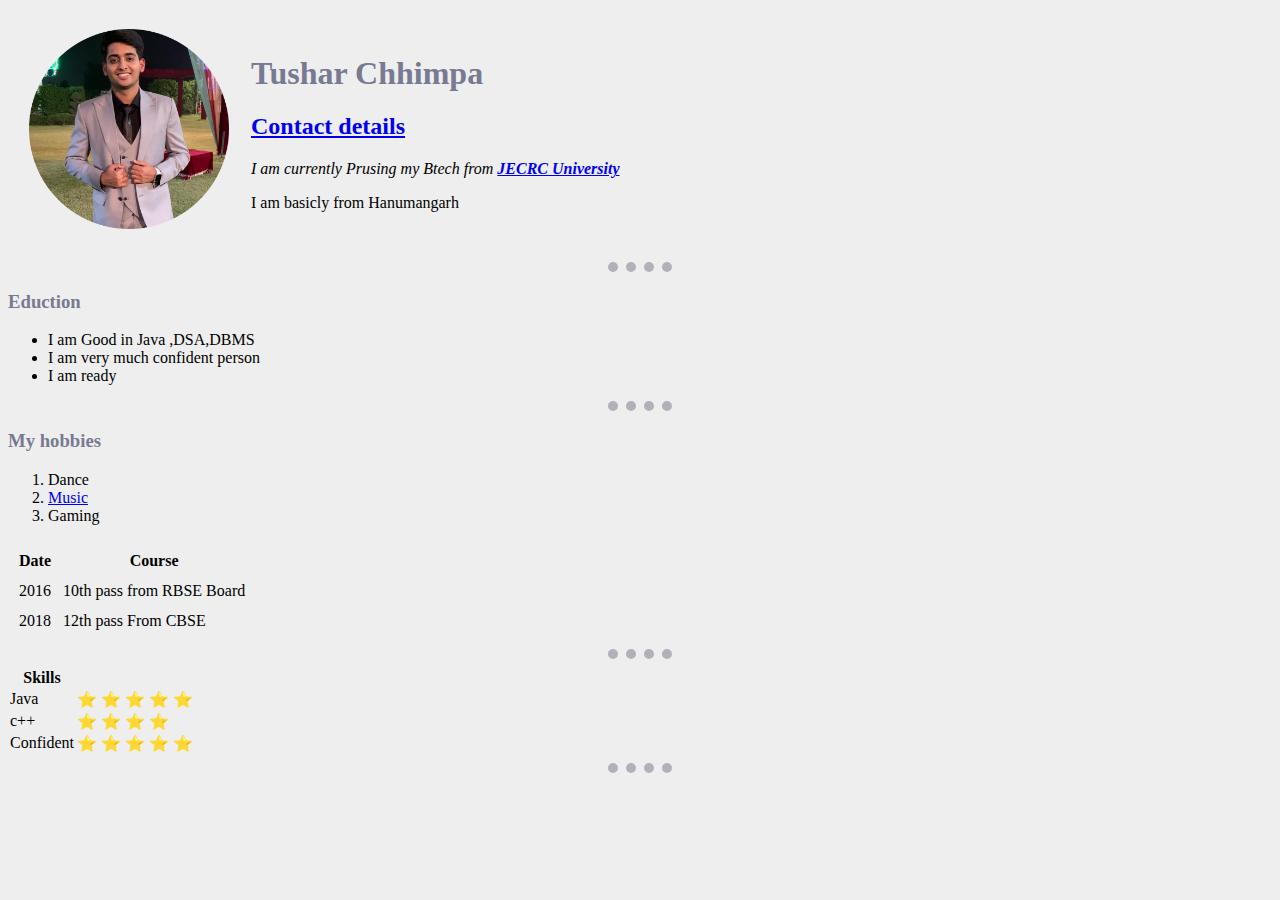
<file: index.html>
<!DOCTYPE html>
<html>

<head>
  <meta charset="utf-8">
  <title>🔥 Hello ji</title>
<link rel="stylesheet" href="Css/Style.css" >
</head>

<body >
  <table cellspacing="20">
    <tr>
      <td>
        <img src="My.png" alt="Tushar Profile Photo" width="200" height="200">
      </td>
      <td>
        <h1>Tushar Chhimpa</h1>
        <h2><a href="ContactDetails.html"> Contact details</a></h2>
        <p>
          <em>I am currently Prusing my Btech from <strong> <a
                href="http://jecrcuniversity.edu.in/?utm_source=Adwords&utm_medium=website&utm_campaign=Search&gclid=Cj0KCQjw0emHBhC1ARIsAL1QGNczjGvnvtb6QTdd0iuUm85QPA4IYCqMSbW1E0ZfujiWWr2HUMyI6J4aAkg0EALw_wcB">JECRC University</a> </strong></em>
        </p>
        <p>I am basicly from Hanumangarh</p>
    </tr>
  </table>



  <hr />
  <h3>Eduction</h3>
  <ul>
    <li>I am Good in Java ,DSA,DBMS</li>
    <li>I am very much confident person</li>
    <li>I am ready</li>
  </ul>
  <hr>
  <h3>My hobbies</h3>
  <ol type=7>
    <li>
      Dance
    </li>
    <li><a href="https://www.youtube.com/watch?v=DKj5m9cSMZs&ab_channel=SonyMusicIndia">Music</a></li>
    <li>Gaming</li>
  </ol>

  </hr>
  <table cellspacing="10">
    <thead>
      <tr>
        <th>
          Date
        </th>
        <th>
          Course
        </th>
      </tr>

    </thead>
    <tr>
      <td>
        2016
      </td>
      <td>
        10th pass from RBSE Board
      </td>
    </tr>
    <tr>
      <td>
        2018
      </td>
      <td>
        12th pass From CBSE
      </td>
    </tr>
  </table>
  <hr />




</table>


  <table cellspacing="1">
    <tr>
      <th>
        Skills
      </th>
    </tr>
    <tr>
      <td>Java </td>
      <td>

        ⭐️ ⭐️ ⭐️ ⭐️ ⭐️ </td>
    </tr>


    <tr>
      <td>

        c++
      </td>
      <td>
         ⭐️ ⭐️ ⭐️ ⭐️
      </td>
    </tr>

    <tr>
      <td>

        Confident
      </td>
      <td>
        ⭐️ ⭐️ ⭐️ ⭐️ ⭐️
      </td>
    </tr>
  </table>



  <hr />
</body>

</html>
</file>
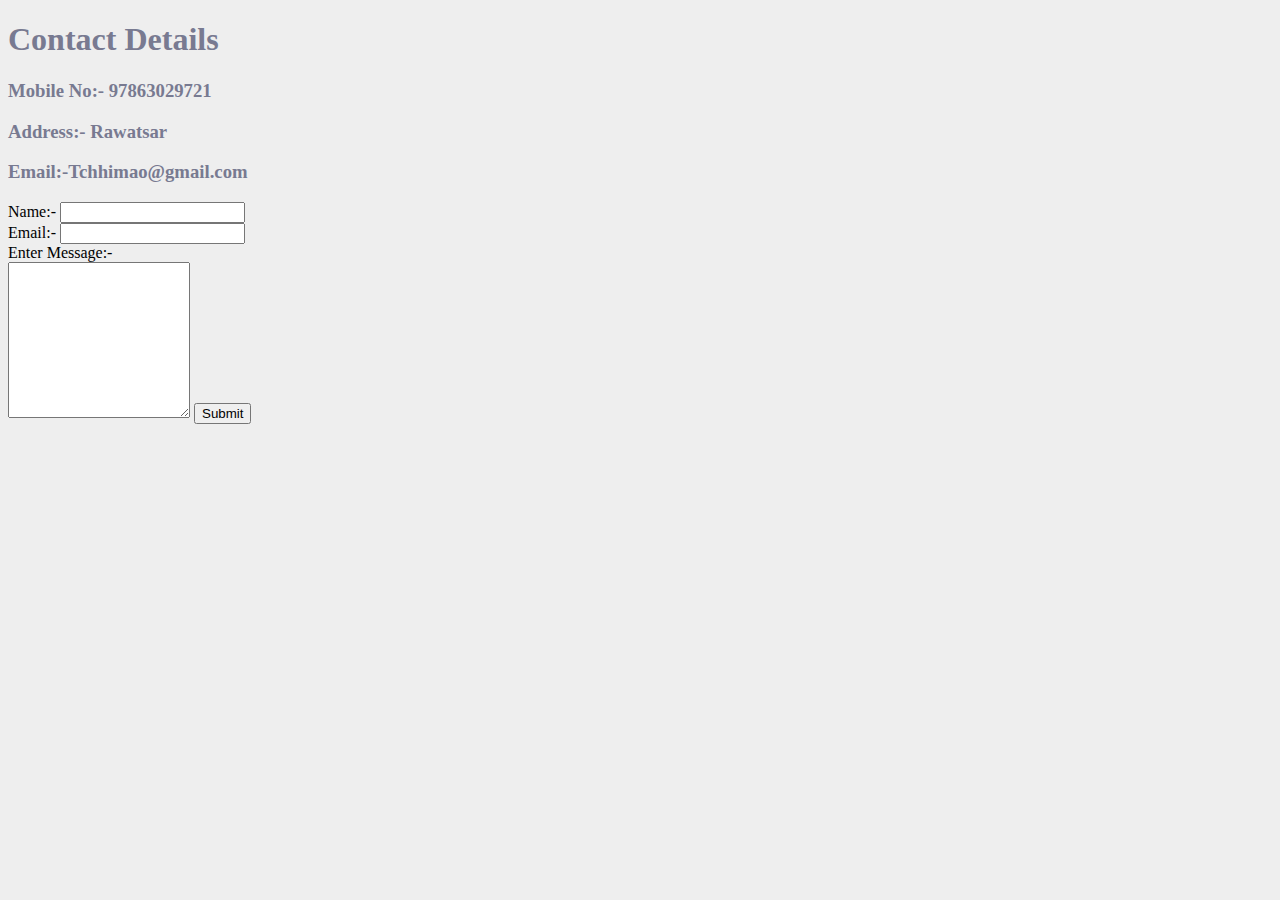
<file: ContactDetails.html>
<!DOCTYPE html>
<html >
  <head>

    <meta charset="utf-8">
    <title>Contact details</title>
    <link rel="stylesheet" href="Css/Style.css" >
  </head>
  <body >
    <h1>Contact Details</h1>
    <h3>Mobile No:- 97863029721</h3>
    <h3>Address:- Rawatsar</h3>
    <h3>Email:-Tchhimao@gmail.com</h3>

    <form action="mailto:tusharchhimpa18@gmail.com" method="post" enctype="text/plain">
    <label>Name:-</label>
    <input type="text" name="Your name" /><br >
    <label>Email:-</label>
    <input type="email" name="Your Email" /><br />
  <label>Enter Message:-</label><br />
  <textarea  name ="YourMessage" rows="10" cols="20"  ></textarea>

  </textarea/>
    <input type="submit" / >
    </form>
  </body>
</html>
</file>
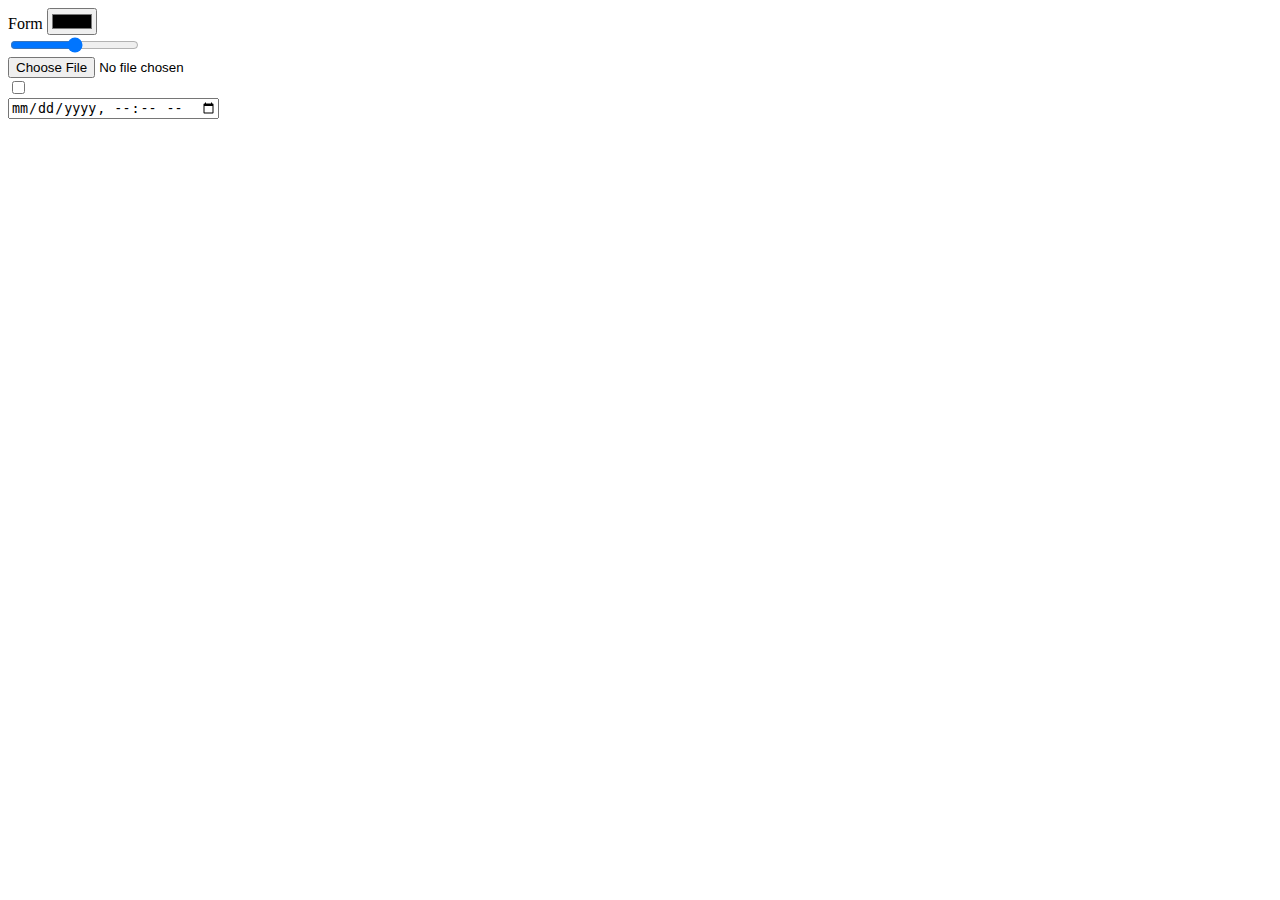
<file: Form.html>
<!DOCTYPE html>
<html lang="en" dir="ltr">
  <head>
    <meta charset="utf-8">
    <title></title>
  </head>
  <body>
    <form>
<label>
  Form
</label>
<input type="color" /><br>
<input type="range" ><br>
<input type="file" ><br>
<input type="checkbox"  ><br>
<input type="datetime-local" name="" >
      </form>
  </body>
</html>
</file>
<file: Css/Style.css>
body{
  background-color:#EEEEEE;
}h1{
  color:#787A91;
  font-family: "Times New Roman", Times, serif;
}
h3{
  color:#787A91;
}
hr{
  border-style : none;
  border-top-style: dotted;
  border-width: 10px;
  border-color: #B2B1B9;
  width :5%;

}
</file>
